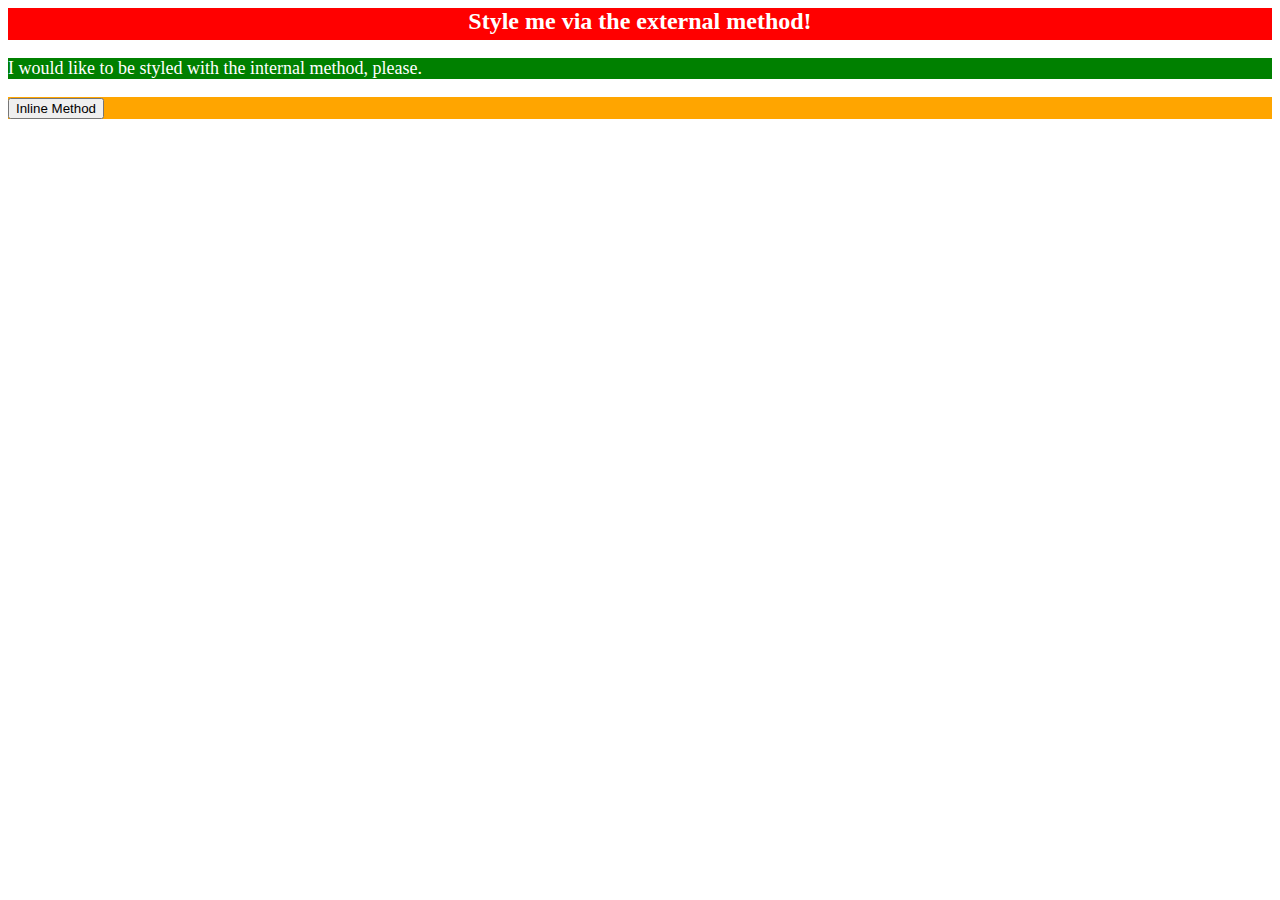
<file: foundations/intro-to-css/01-css-methods/index.html>
<!DOCTYPE html>
<html lang="en">
  <head>
    <meta charset="UTF-8">
    <meta http-equiv="X-UA-Compatible" content="IE=edge">
    <meta name="viewport" content="width=device-width, initial-scale=1.0">
    <title>Methods for Adding CSS</title>
    <link rel="stylesheet" href="style.css">
    <style>
      .style2 {
        background-color: green;
        color: white;
        font-size: 18px;
      }
    </style>
  </head>
  <body>
    <div class="style1">Style me via the external method!</div>
    <p class="style2">I would like to be styled with the internal method, please.</p>
    <div style="font-size: 18px; background-color: orange;"><button>Inline Method</button></div>
  </body>
</html>
</file>
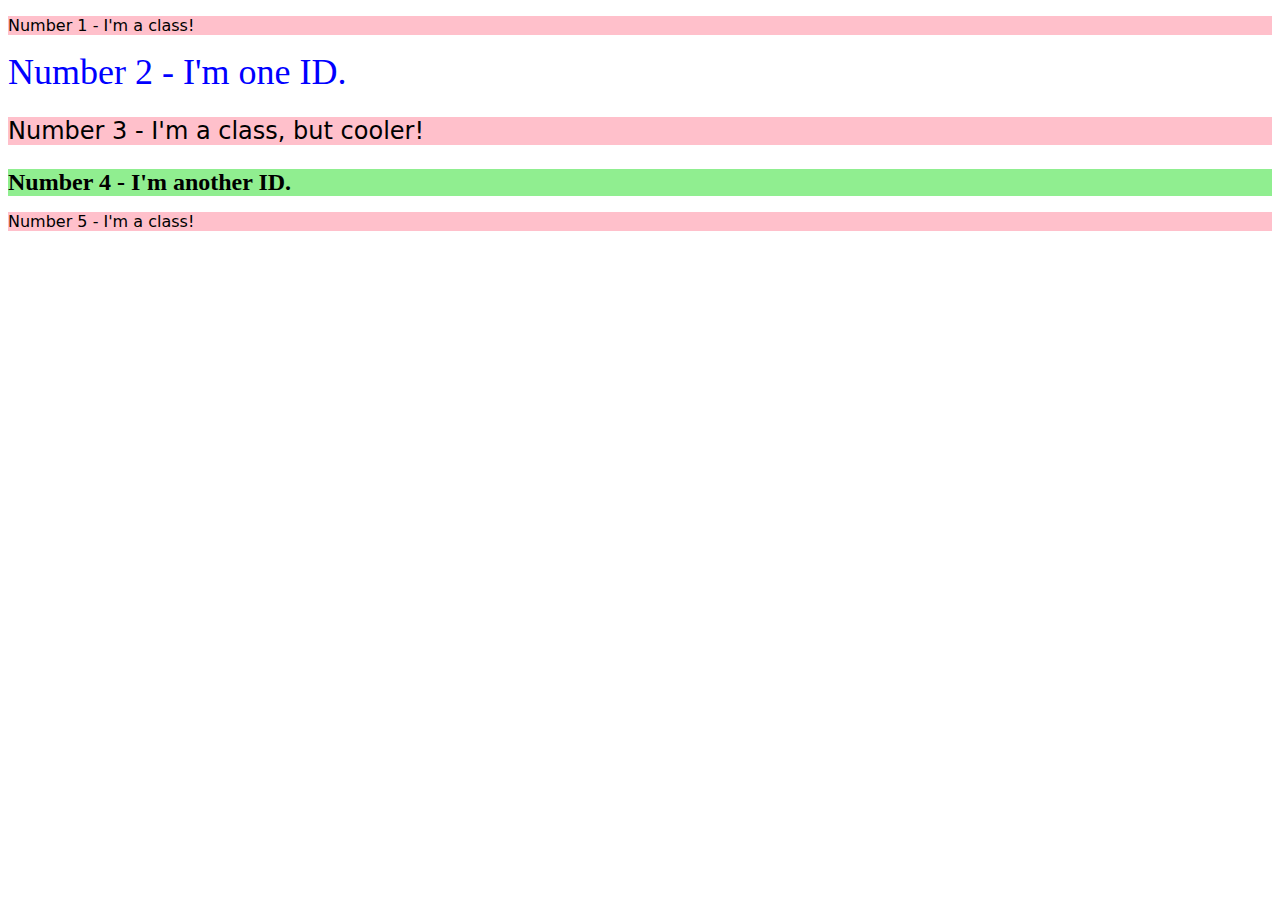
<file: foundations/intro-to-css/02-class-id-selectors/index.html>
<!DOCTYPE html>
<html lang="en">
  <head>
    <meta charset="UTF-8">
    <meta http-equiv="X-UA-Compatible" content="IE=edge">
    <meta name="viewport" content="width=device-width, initial-scale=1.0">
    <title>Class and ID Selectors</title>
    <link rel="stylesheet" href="style.css">
  </head>
  <body>
    <p class="n1">Number 1 - I'm a class!</p>
    <div id="n2">Number 2 - I'm one ID.</div>
    <p id="n3">Number 3 - I'm a class, but cooler!</p>
    <div id="n4">Number 4 - I'm another ID.</div>
    <p class="n5">Number 5 - I'm a class!</p>
  </body>
</html>
</file>
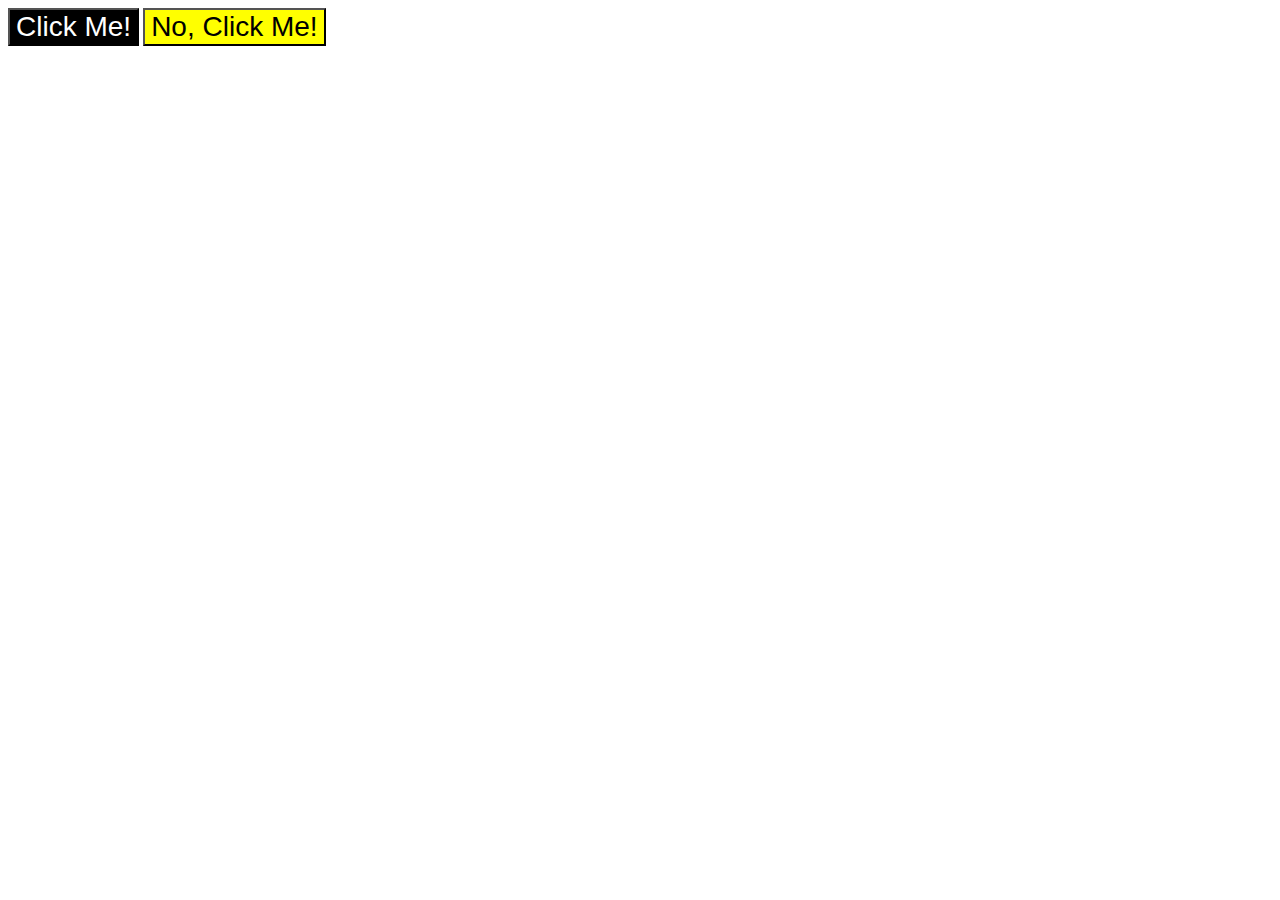
<file: foundations/intro-to-css/03-grouping-selectors/index.html>
<!DOCTYPE html>
<html lang="en">
  <head>
    <meta charset="UTF-8">
    <meta http-equiv="X-UA-Compatible" content="IE=edge">
    <meta name="viewport" content="width=device-width, initial-scale=1.0">
    <title>Grouping Selectors</title>
    <link rel="stylesheet" href="style.css">
  </head>
  <body>
    <button class="button1">Click Me!</button>
    <button class="button2">No, Click Me!</button>
  </body>
</html>
</file>
<file: foundations/intro-to-css/01-css-methods/style.css>
.style1 {
    background-color: red;
    color: white;
    font-weight: bold;
    height: 32px;
    text-align: center;
    font-size: x-large;
}
</file>
<file: foundations/intro-to-css/02-class-id-selectors/style.css>
/* Add CSS Styling */
.n1,
#n3,
.n5 {
    background-color: pink;
    font-family: 'Verdana', 'DejaVu Sans', sans-serif;
}

#n2 {
    color: blue;
    font-size: 36px;
}

#n3 {
    font-size: 24px;
}

#n4 {
    background-color: lightgreen;
    font-size: 24px;
    font-weight: bold;
}
</file>
<file: foundations/intro-to-css/03-grouping-selectors/style.css>
/* Add CSS Styling */
.button1,
.button2 {
    font-size: 28px;
    font-family: Helvetica, 'Times New Roman', sans-serif;
}

.button1 {
    background-color: black;
    color: white;
}

.button2 {
    background-color: yellow;
}
</file>
